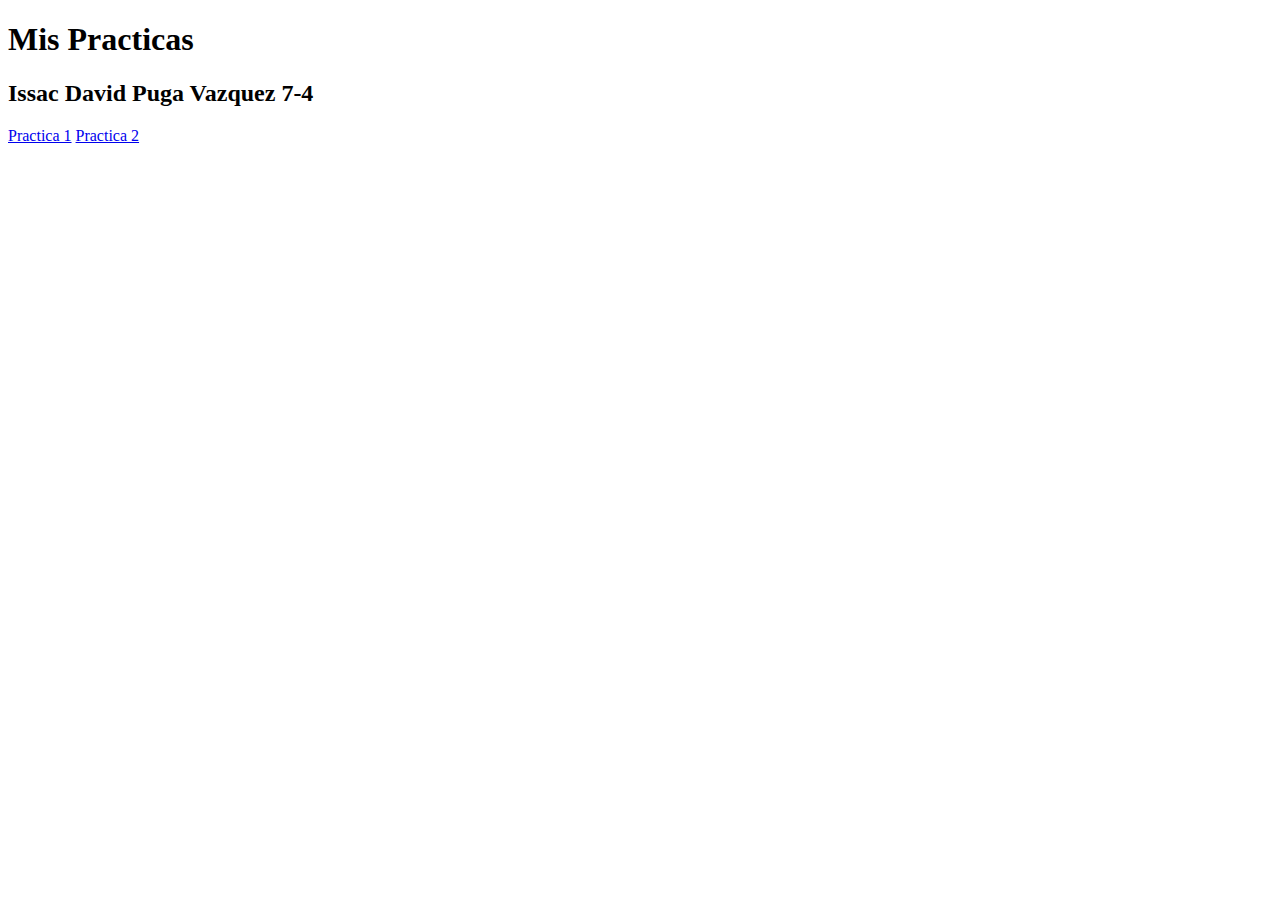
<file: index.html>
<!DOCTYPE html>
<html lang="en">
<head>
    <meta charset="UTF-8">
    <meta http-equiv="X-UA-Compatible" content="IE=edge">
    <meta name="viewport" content="width=device-width, initial-scale=1.0">
    <title>Practicas</title>
</head>
<body>
    <h1>Mis Practicas</h1>
    <h2>Issac David Puga Vazquez 7-4</h2>
   
        <a href="/html/Practica1.html">Practica 1</a>
        <a href="/html/Practica2.html">Practica 2</a>

   
</body>
</html>
</file>
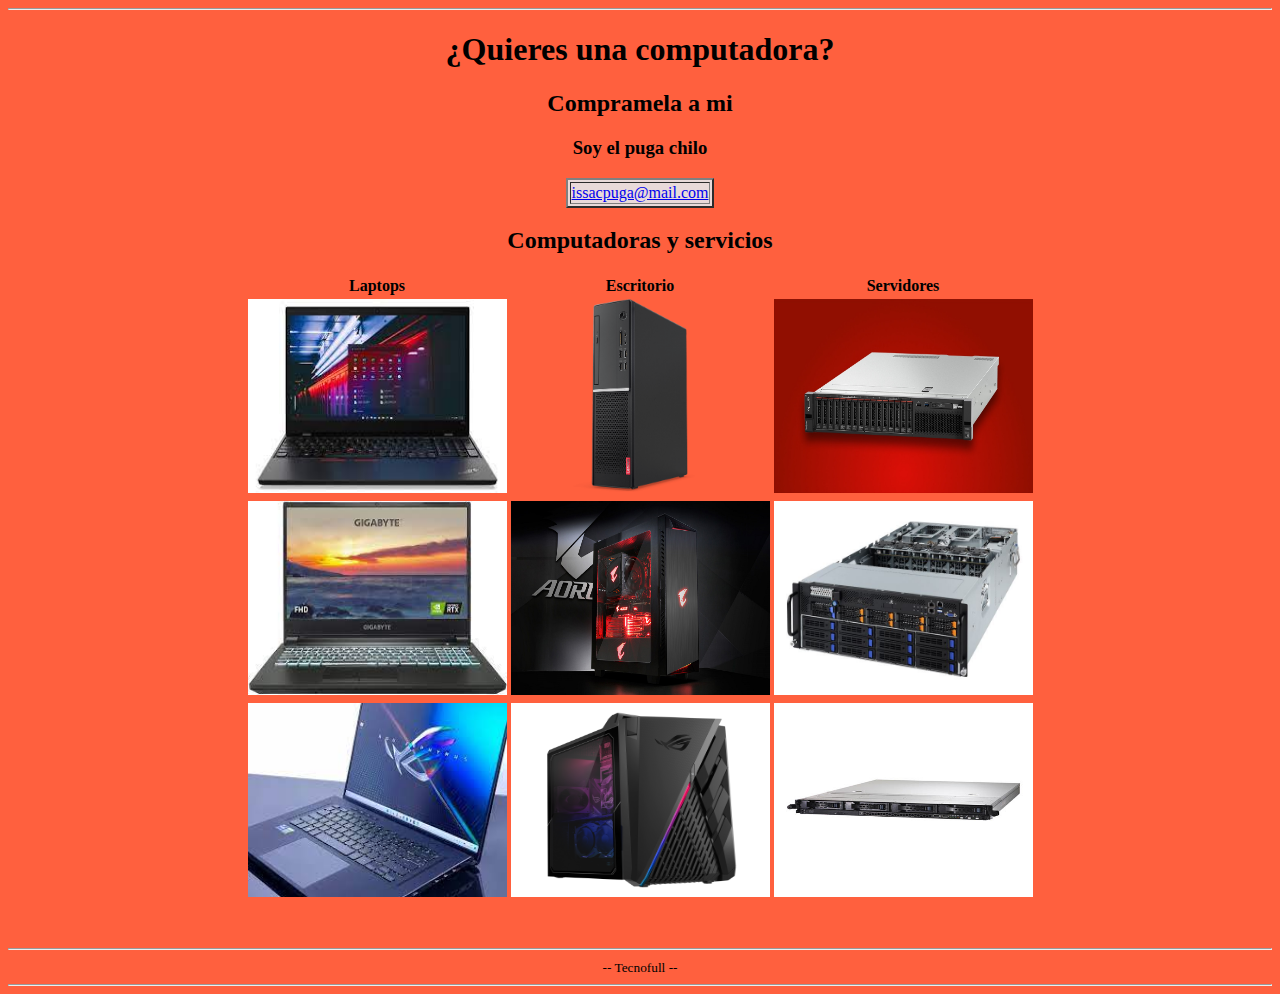
<file: html/Practica1.html>
<!DOCTYPE html>
<html lang="en">
<head>
    <meta charset="UTF-8">
    <meta http-equiv="X-UA-Compatible" content="IE=edge">
    <meta name="viewport" content="width=device-width, initial-scale=1.0">
    <meta description = "Computadoras en venta">
    <meta name="keywords" content="computadoras , lenovo, asus, gigabyte">
    <title>Computier</title>
</head>
<body bgcolor="#FF603E">
    <header>
        <center>
        <hr>
        <h1>¿Quieres una computadora?</h1>
        <h2>Compramela a mi</h2>
        <h3>Soy el puga chilo</h3>
    </center>
    </header>
    <nav>
        <center>
            <table border="2" bgcolor="#E9DAD9">
                <tr>
                    <td><a href="Corre0.html">issacpuga@mail.com</a></td>
                </tr>
            </table>
        </center>
    </nav>
    <section>
        <header>
            <center>
                <h2>
                    Computadoras y servicios
                </h2>
            </center>
        
        </header>
        <center>
            <table>
                <thead>
                    <th>Laptops</th>
                    <th>Escritorio</th>
                    <th>Servidores</th>
                </thead>
                <tr>
                    

                    <td><img height="194" width="259" src="/img/Lenovo L1.jpeg" alt=""></td>
                    <td><img height="194" width="259" src="/img/Lenovo D1.png" alt=""></td>
                    <td><img height="194" width="259" src="/img/Lenovo S1.jpeg" alt=""></td>
                </tr>
                <tr>
                    <td><img height="194" width="259" src="/img/Gigabyte L2.jpeg" alt=""></td>
                    <td><img height="194" width="259" src="/img/Gigabyte D2.jpeg" alt=""></td>
                    <td><img height="194" width="259" src="/img/Gigabyte S2.jpeg" alt=""></td>
                </tr>
                <tr>
                    <td><img height="194" width="259" src="/img/Asus L3.jpeg" alt=""></td>
                    <td><img height="194" width="259" src="/img/Asus D3.png" alt=""></td>
                    <td><img height="194" width="259" src="/img/Asus S3.jpeg" alt=""></td>
                </tr>
            </table>
        </center>

    </section>
    <footer>
        <!-- html 5 pie de pagina -->
         <br>
         <br>
         <hr>
        <center>
         <small>-- Tecnofull --</small>
        </center>
         <hr>
         </footer>
</body>
</html>
</file>
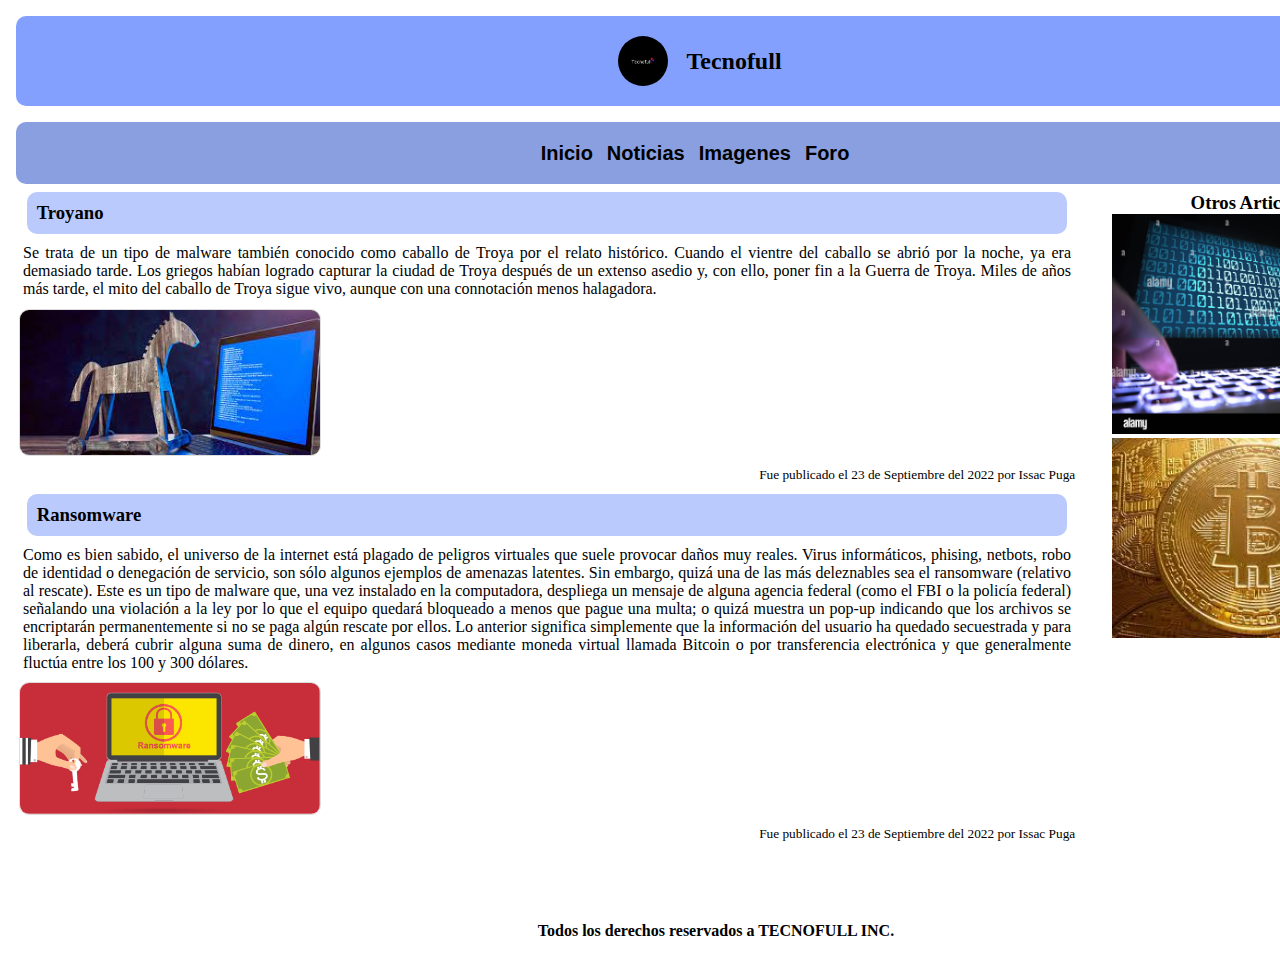
<file: html/Practica2.html>
<!DOCTYPE html>
<html lang="en">
<head>
    <meta charset="UTF-8">
    <meta http-equiv="X-UA-Compatible" content="IE=edge">
    <meta name="viewport" content="width=device-width, initial-scale=1.0">
    <title>Practica 2</title>
    <link rel="stylesheet" href="/css/estilos.css">
</head>
<div id="contenedor">
    <body>
        <div id="encabezado">
            <header>
                <div class="logo">
                    <img src="/img/Tecnofull.png" alt="Logo de empresa">
                    <h2 class="nombre-empresa">Tecnofull</h2>
                </div>
            </header>
        </div>
        <div id="menu">
            <nav>
                <a href="www.tecnofull.com/Inicio">Inicio</a>
                <a href="www.tecnofull.com/Noticias">Noticias</a>
                <a href="www.tecnofull.com/Imagenes">Imagenes</a>
                <a href="www.tecnofull.com/Foro">Foro</a>
            
        </nav>
        </div>

        <div id="contenido">
            <Section>
                <article>
                    <h3 class="encabezado_articulo">Troyano</h3>
                    <p class="texto">
                        Se trata de un tipo de malware también conocido como caballo de Troya por
                         el relato histórico. Cuando el vientre del caballo se abrió por la noche, 
                         ya era demasiado tarde. Los griegos habían logrado capturar la ciudad de 
                         Troya después de un extenso asedio y, con ello, poner fin a la Guerra de Troya. 
                         Miles de años más tarde, el mito del caballo de Troya sigue vivo, aunque con una 
                         connotación menos halagadora.</p>

                        <figure>
                             <img class="imagenes" src="/img/Troyano.jpeg.jpeg" alt="Imagenes Virus">
                        </figure>
                        <time datetime="23/09/2022"></time><small style="display:block; margin:1%;text-align: right;">Fue publicado el 23 de Septiembre del 2022 por Issac Puga</small>
                </article>

                <article>
                    <h3 class="encabezado_articulo">Ransomware</h3>
                    <p class="texto">Como es bien sabido, el universo de la internet está plagado de peligros virtuales que 
                        suele provocar daños muy reales. Virus informáticos, phising, netbots, robo de identidad o denegación 
                        de servicio, son sólo algunos ejemplos de amenazas latentes. Sin embargo, quizá una de las más deleznables 
                        sea el ransomware (relativo al rescate). Este es un tipo de malware que, una vez instalado en la computadora,
                         despliega un mensaje de alguna agencia federal (como el FBI o la policía federal) señalando una violación a 
                         la ley por lo que el equipo quedará bloqueado a menos que pague una multa; o quizá muestra un pop-up indicando 
                         que los archivos se encriptarán permanentemente si no se paga algún rescate por ellos. Lo anterior significa simplemente 
                         que la información del usuario ha quedado secuestrada y para liberarla, deberá cubrir alguna suma de dinero, en algunos 
                         casos mediante moneda virtual llamada Bitcoin o por transferencia electrónica y que generalmente fluctúa entre los 100 y 
                         300 dólares. </p>
                         <figure>
                            <img class="imagenes" src="/img/ransomware.png" alt="Imagenes Virus">
                        </figure>
                        <time datetime="23/09/2022"></time><small style="display:block; margin:1%;text-align: right;">Fue publicado el 23 de Septiembre del 2022 por Issac Puga</small>
                </article>
            </Section>
        </div>
        <div id="fuerasseccion">
            <aside>
                <h3>Otros Articulos</h3>
                <a href="">
                    <img src="/img/hacker.jpg" alt="">
                </a>
                <a href="">
                    <img src="/img/Bitcoin.jpeg" alt="">
                </a>
            </aside>
        </div>
        </div>
        <div id="pie">
            <footer>
                <h4>Todos los derechos reservados a TECNOFULL INC.</h4>
                
            </footer>
        </div>
    </body>
</div>
</html>
</file>
<file: css/estilos.css>
/*Selector universal */

 *{

    padding: 0 ;
    margin: 0 ;
 }

 /*Selector ID */

 #contenedor {
    width: 1400px;
    height: 840px;
    background-color: rgb(255, 255, 255);
 }

 #encabezado {
   display: flex;
   justify-content: center;
   height: 70px;
   align-items: center;
   background-color: rgb(131, 160, 255);
   padding: 10px;
   margin: 1em;
   border-radius: 10px;
 }

 #encabezado h2{
   margin-left: 8px;
 }


 #menu {
    display: flex;
    justify-content: center;
    height: 5%;
    background-color: rgb(137, 159, 223);
    margin: 1em;
    border-radius: 10px;
    margin: auto 1em;
    padding: 10px;
    align-items: center;
    
 }

 #menu a{
   font-weight: 600;
   padding-right: 10px;
   font-family:  sans-serif;
   font-size: 20px;
   margin-top: 2%;
}

#menu a:hover{
   color: white;
}

 #contenido {
    height: 70%;
    width: 77%;
    background-color: white;
    margin: 0.5em;
    float: left;
 }

 #fuerasseccion {
    height: 50%;
    width: 20%;
    background-color: rgb(255, 255, 255);float: right;
    margin: 0.5em;
    border-radius: 4px;
 }
#fuerasseccion h3{
   
   text-align: center;
} 

 #pie {
    height: 1%;
    width: 1400px;
    background-color: white;
    margin: 1em;
    text-align: center;
    padding-top: 50px;

    
 }

 /*Selector de clase */

 .texto{
    text-align: justify;
    font-family: tahoma;
    font-size: 12;
    margin-left: 15px;
    margin-right: 15px;
    padding-top: 10px;
 }
 .encabezado_articulo {
    text-align: left;
    background: rgb(187, 202, 252);
    color: rgb(0, 0, 0);
    margin: auto 1em;
    padding: 10px;
    border-radius: 10px;
    font-family: Tahoma;
 }

 .imagenes {
    display:block ;
    border: 1px solid #ddd;
    margin-left: 1%;
    margin: 1%;
    border-radius: 10px;
    width: 300px;
 }

/* Selector de etiquet*/

ul {

   text-align:left;
}


li{
   display: inline;
   padding-left: 6px;
   padding-right: 6px;
   text-align: center;
}

a{
   text-decoration: none;
   color: black;
}


.logo{
   display: flex;
   align-items: center;
   
}

.logo img {
   height: 50px;
   border-radius: 100px;
   margin-right: 10px;
}

.body {
   font-family:  sans-serif;
   margin: 0;
}

aside a img {
   width: 300px;
}
</file>
